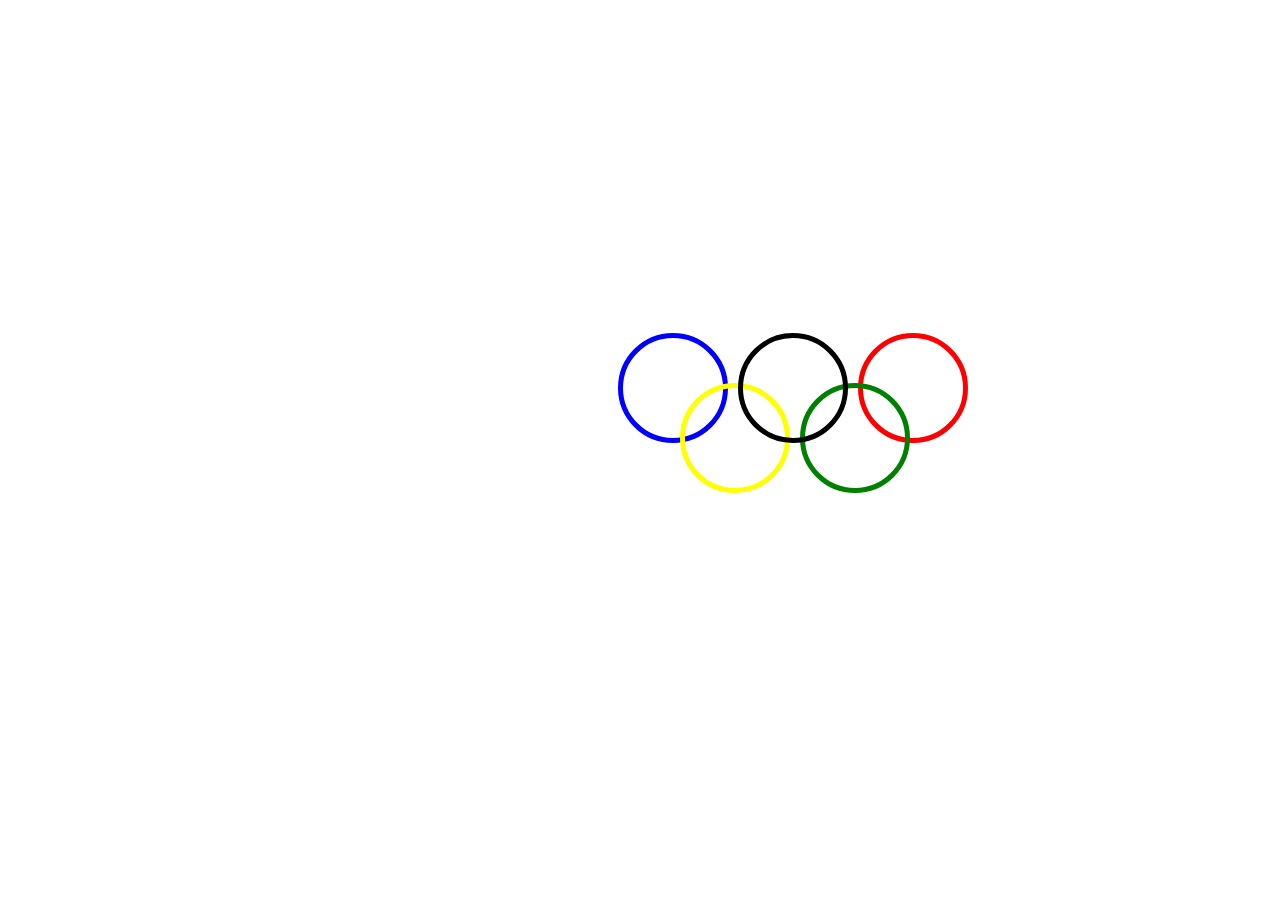
<file: index.html>
<!DOCTYPE html>
<html lang="en">
<head>
    <meta charset="UTF-8">
    <meta http-equiv="X-UA-Compatible" content="IE=edge">
    <meta name="viewport" content="width=device-width, initial-scale=1.0">
    <link rel="stylesheet" href="./assets/css/style.css">
    <title>Document</title>
    
</head>
<body>
<div class="audi">
        <div class="blue"></div>
        <div class="black"></div>
        <div class="red"></div>
        <div class="yellow"></div>
        <div class="green"></div>
</div>
</body>
</html>
</file>
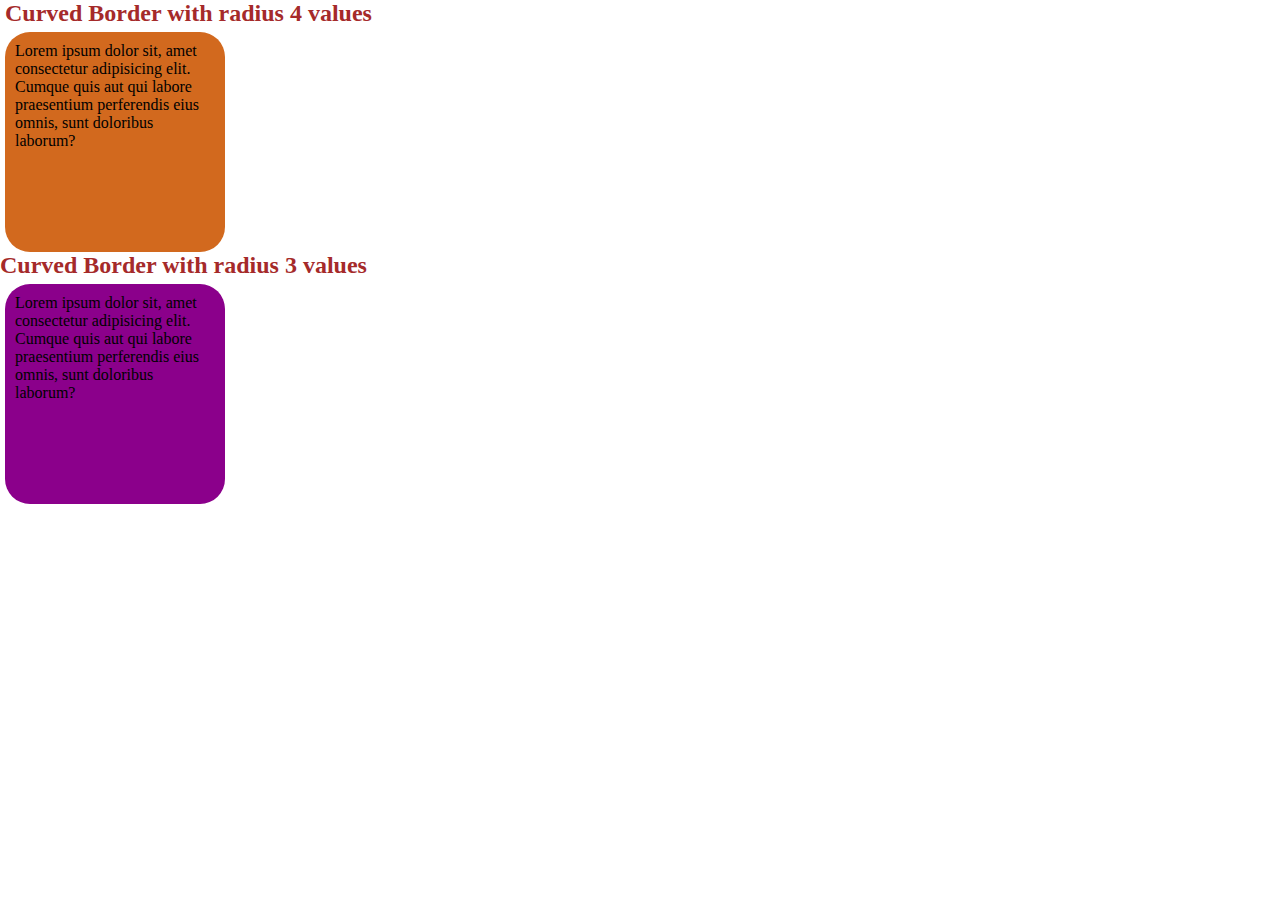
<file: border.html>
<!DOCTYPE html>
<html lang="en">

<head>
    <meta charset="UTF-8">
    <meta http-equiv="X-UA-Compatible" content="IE=edge">
    <meta name="viewport" content="width=device-width, initial-scale=1.0">
    <title>Document</title>
    <link rel="stylesheet" href="./assets/css/border.css">
</head>

<body>
    <div class="one">
        <h2>Curved Border with radius 4 values</h2>
    </div>
    <div class="two">
        <p>Lorem ipsum dolor sit, amet consectetur adipisicing elit. Cumque quis aut qui labore praesentium perferendis
            eius omnis, sunt doloribus laborum?</p>
    </div>
    <div class="three">
        <h2>Curved Border with radius 3 values</h2>
    </div>
    <div class="four">
        <p>Lorem ipsum dolor sit, amet consectetur adipisicing elit. Cumque quis aut qui labore praesentium perferendis
            eius omnis, sunt doloribus laborum?</p>
    </div>
</body>

</html>
</file>
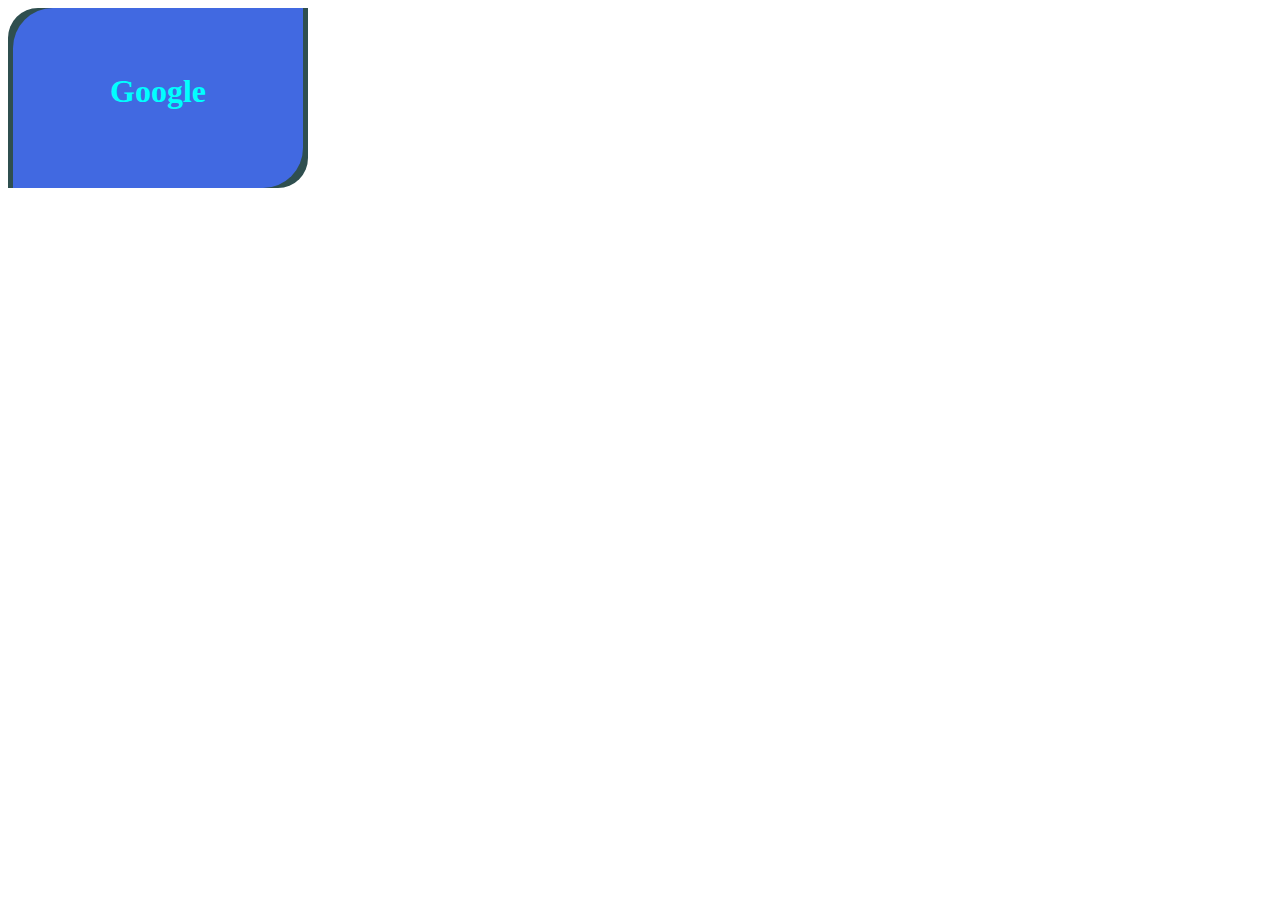
<file: google.html>
<!DOCTYPE html>
<html lang="en">
<head>
    <meta charset="UTF-8">
    <meta http-equiv="X-UA-Compatible" content="IE=edge">
    <meta name="viewport" content="width=device-width, initial-scale=1.0">
    <link rel="stylesheet" href="./assets/css/google.css">
    <title>Document</title>
</head>
<body>
    <div class="back">
    </div>
    <div class="google">
        <div><h1>Google</h1></div>
    </div>
    

</body>
</html>
</file>
<file: assets/css/style.css>
.audi{
    margin-left: 350px;
    
}
.blue{
    position: absolute;
    z-index: 1;
    margin-top: 325px;
    margin-left: 260px;
    width: 100px;
    height: 100px;
    border: 5px solid blue;
    border-radius: 50%;
}
.black{
    position: absolute;
    z-index: 5;
    margin-top: 325px;
    margin-left: 380px;
    width: 100px;
    height: 100px;
    border: 5px solid black;
    border-radius: 50%;
}
.red{
    position: absolute;
    z-index: 2;
    margin-top: 325px;
    margin-left: 500px;
    width: 100px;
    height: 100px;
    border: 5px solid red;
    border-radius: 50%;
}
.yellow{
    position: absolute;
    z-index: 3;
    margin-top: 375px;
    margin-left: 322px;
    width: 100px;
    height: 100px;
    border: 5px solid yellow;
    border-radius: 50%;
}
.green{
    position: absolute;
    z-index: 4;
    margin-top: 375px;
    margin-left: 442px;
    width: 100px;
    height: 100px;
    border: 5px solid green;
    border-radius: 50%;
}
</file>
<file: assets/css/border.css>
*{
    margin: 0;
    padding: 0;
}
.one{
    color:brown;
    margin-left: 5px;
}
.two{
    margin-top: 5px;
    margin-left: 5px;
    width: 200px;
    height: 200px;
    border-radius: 25px;
    padding: 10px;
    background-color:chocolate;
}
.three{
    color:brown;
}
.four{
    margin-top: 5px;
    margin-left: 5px;
    width: 200px;
    height: 200px;
    border-radius: 25px;
    padding: 10px;
    background-color:darkmagenta;
}
</file>
<file: assets/css/google.css>
.back{
    border-top-left-radius: 30px;
    border-bottom-right-radius: 30px;
    position: absolute;
    z-index: 1;
    width: 300px;
    height: 180px;
    background-color: darkslategray;
}
.google{
    border-top-left-radius: 40px;
    border-bottom-right-radius: 40px;
    margin-left: 5px;
    position: absolute;
    z-index: 2;
    width: 290px;
    height: 180px;
    background-color: aliceblue;
    background-color:royalblue ;
}
.google h1{
    margin-top: 65px;
    text-align: center;
    color:aqua;
}
</file>
